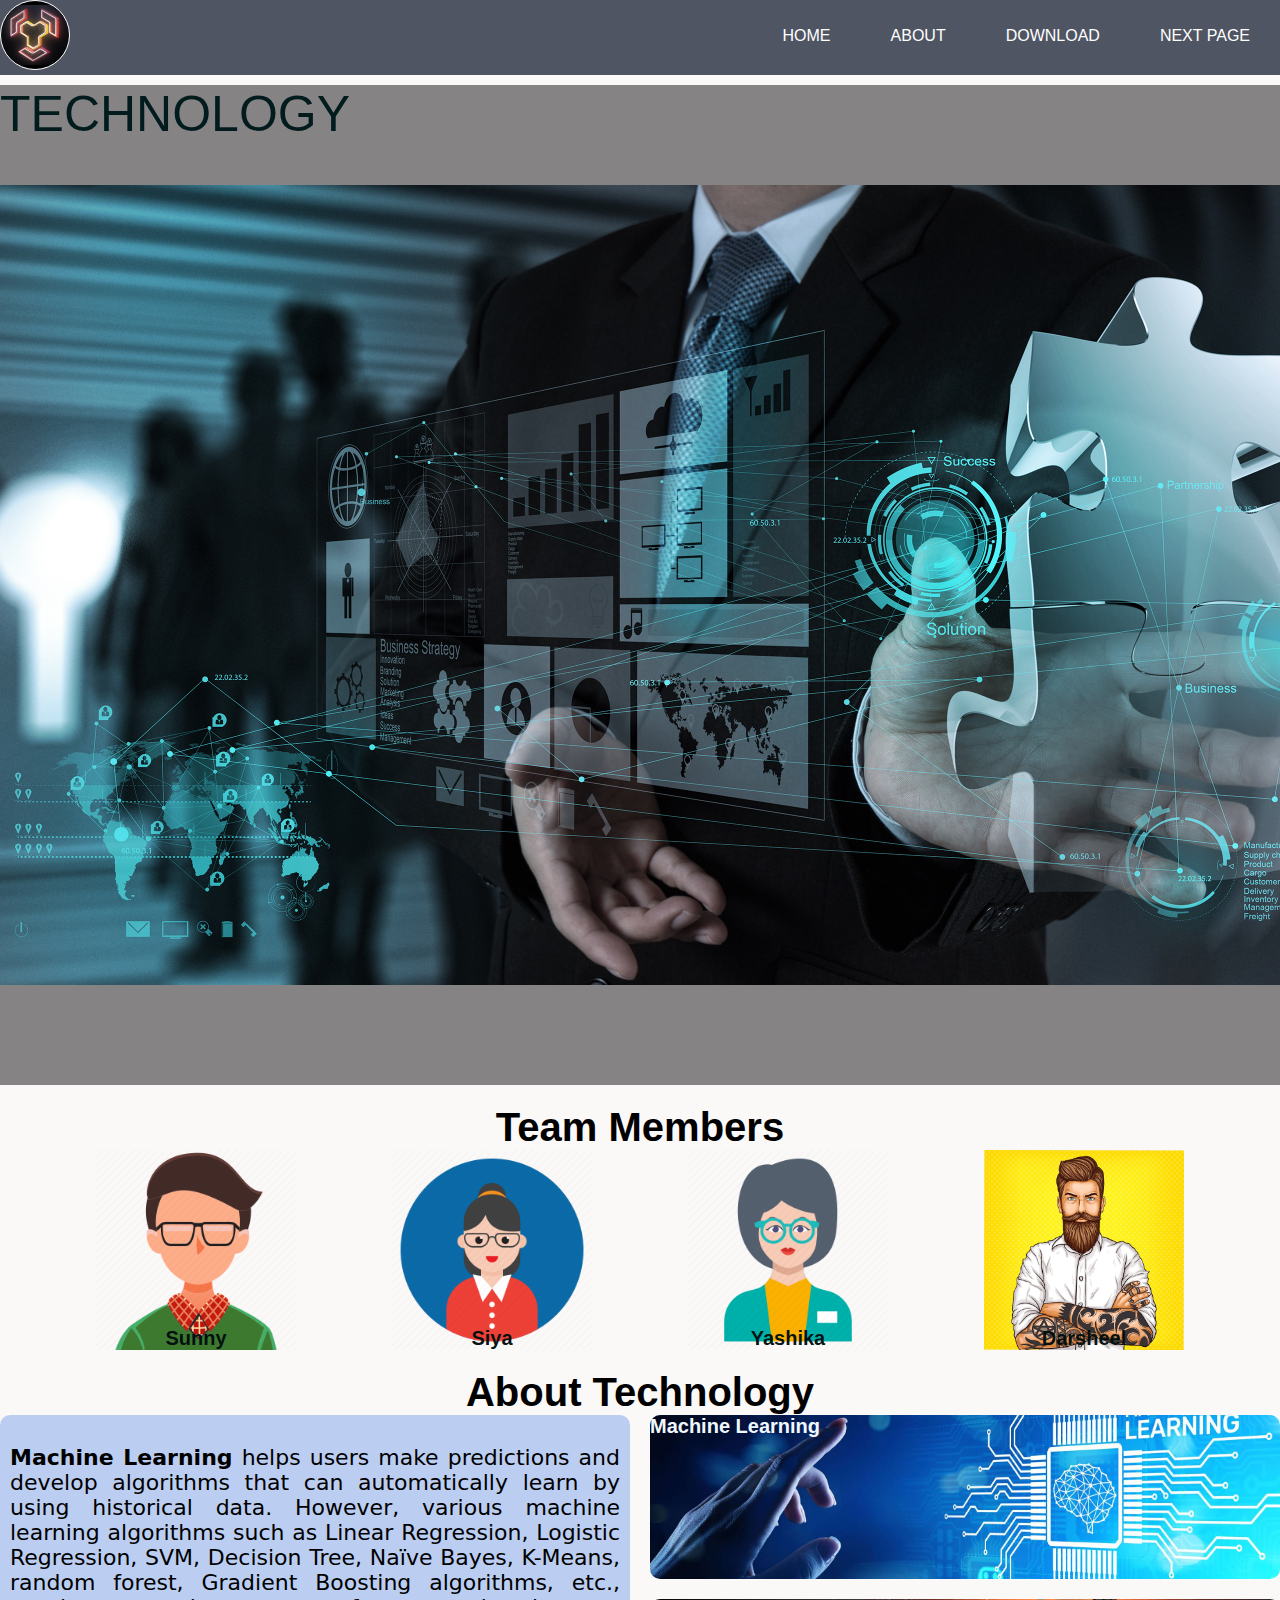
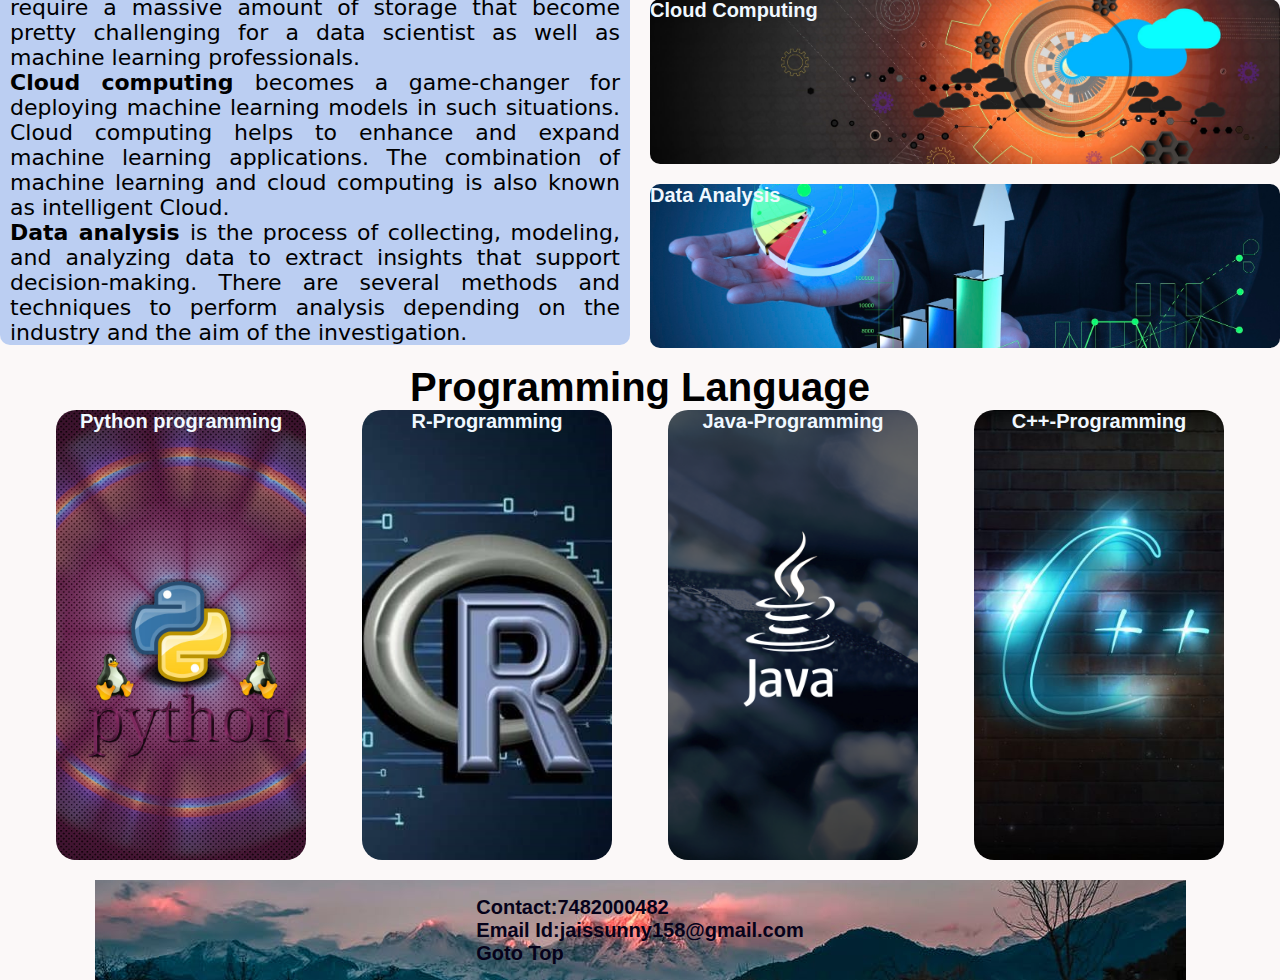
<file: index.html>
<!DOCTYPE html>
<html lang="en">
<head>
    <meta charset="UTF-8">
    <meta http-equiv="X-UA-Compatible" content="IE=edge">
    <meta name="viewport" content="width=device-width, initial-scale=1.0">
    <title>Template</title>
    <link rel="stylesheet" href="./template.css">
    
</head>
<body>
    <header>
        <div id="logo"></div>
        <nav>
            <ul>
                <li><a href="">Home</a></li>
                <li><a href="">about</a></li>
                <li><a href="">Download</a></li>
                <li> <a href="">Next page </a></li>
            </ul>
        </nav>
    </header>
    <!-- <div id="head" class="box">Heading</div> -->
    <div  id="baner" class="box">TECHNOLOGY
        <!-- <p>“It’s not that we <br> use technology, <br> we live technology.”</p> -->
        <div id="quotes">
            “It’s not that we use technology, we live technology.”
        </div>
         </div>
    <h2>Team Members</h2>
    <section id="sec-1">
        <div class="circles" style="background-image: url('./images/Graphic_Designer_male_avatar_men_character_professions-512.webp') ;">Sunny</div>
        <div class="circles" style="background-image: url('./images/avatar__girl__teacher__female__women-512.webp') ;">Siya</div>
        <div class="circles" style="background-image: url('./images/avatar__women__teacher__professor__female-512.webp') ;">Yashika</div>
        <div class="circles" style="background-image: url('./images/vector-pop-art-illustration-of-a-brutal-bearded-man-macho-with-tatoo_1441-376.webp') ;">Darsheel</div>
    </section>
    <h2 >About Technology</h2>
    <section id="sec-2">
        <div id="main">
            <div id="content">
                <strong>Machine Learning</strong> helps users make predictions and develop algorithms that can automatically learn by using historical data.
                However, various machine learning algorithms such as Linear Regression, Logistic Regression, SVM, Decision Tree, Naïve Bayes,
                K-Means, random forest, Gradient Boosting algorithms, etc., require a massive amount of storage that become pretty challenging
                for a data scientist as well as machine learning professionals. 
            
            <br>
             <strong>Cloud computing </strong> becomes a game-changer for deploying machine 
                learning models in such situations. Cloud computing helps to enhance and expand machine learning applications. 
                The combination of machine learning and cloud computing is also known as intelligent Cloud.
            
            <br>
               <strong>Data analysis </strong> is the process of collecting, modeling, and analyzing data to extract insights that support decision-making. 
                There are several methods and techniques to perform analysis depending on the industry and the aim of the investigation.
            </div>
        </div>
        <div id="articles">
            <div class="article" style="background-image: url('./images/90b0048886_50162050_machine-learning1.jpg');">Machine Learning</div>
            <div class="article" style="background-image: url('./images/cloud\ computing.jpg');">Cloud  Computing</div>
            <div class="article" style="background-image: url('./images/data\ analyts.jpg');">Data Analysis</div>
        </div>

    </section>
    <h2>Programming Language</h2>
    <section id="sec-3">
        <div class="box" style="background-image: url('./images/python.jpg') ;">Python programming</div>
        <div class="box" style="background-image: url('./images/r-programming-language-is-all-time-high-in-tiobe-index-for-july-2020\ copy.jpg') ;">R-Programming</div>
        <div class="box" style="background-image: url('./images/160-1606471_logo-java.png') ;">Java-Programming</div>
        <div class="box" style="background-image: url('./images/c4124383dff6d731dbd1c5cfd89d2a4d.jpg') ;">C++-Programming</div>
    </section>
    <section id="sec-4">
        <footer>
            <div>Contact:7482000482</div>
            <div>Email Id:jaissunny158@gmail.com</div>
            <div> Goto Top</div>

        </footer>
    </section>
</body>
</html>
</file>
<file: template.css>
/* #head{
    width: 100%;
    height: 50px;
    border: 2px solid red;
    color: white;
    font-family: Arial, Helvetica, sans-serif;
    background-color: grey;
    text-align: center;
    line-height: 50px;
} */
*{
    padding: 0px;
    margin: 0px;
    box-sizing: border-box;
}
body{
    font-family: Arial, Helvetica, sans-serif;
    background-color: rgba(251, 247, 247, 0.907);
}
header{
    width: 100%;
    height:75px;
    background-color: rgba(44, 52, 68, 0.832);
    color: white;
    display: flex;
    justify-content: space-between;
    text-decoration: none;
}
nav ul{
    list-style: none;
    display: flex;
    padding-top: 27px;
}
nav ul li a{
    color: white;
    text-decoration: none;
    text-transform: uppercase;
    padding: 10px 30px;
    transition: 1s;
}
nav ul li a:hover{
    background-color: white;
    color: black;
    border-radius: 20px;
    
}
#logo{
    width: 70px;
    height: 70px;
    border: 1px solid white;
    background-image: url(./images/tech-logo-build-27093829-videohive-download-free-hunterae-com-3.jpg);
    background-position: 50%;
    background-repeat: no-repeat;
    background-size: cover;
    object-fit: contain;
    border-radius: 50%;
    display: flex;
    justify-content: center;
    align-items: center;
    font-weight: bold;
    
}
#logo:hover{
    background-color: rgb(126, 8, 128);
    /* color: darkblue; */
}
#baner{
    width:100%;
    height: 100vh;
    color: rgb(9, 244, 166);
    font-size: 50px;
    color: rgb(2, 28, 29);
    background-color: #100e1080;
    background-size: contain;
    background-image:url('./images/Internet_Business_Technology_HD_Wallpaper_11_2560x1600.jpg');
    background-repeat: no-repeat;
    object-position: 100%;
    object-fit: fill;
    background-position: 450px;
    /* text-align: center; */
    /* line-height: 100vh; */
    margin-top: 10px;
}
#baner #quotes{
    width: 450px;
    height: 700px;
    margin-top: 150px;
    font-weight: 300;
    font-family: Georgia, 'Times New Roman', Times, serif;
    color: rgb(2, 52, 53);
    padding: 0px 10px;
}
#sec-1{
    display: flex;
    justify-content: space-evenly;
}
#sec-1 .circles{
    width: 300px;
    height: 300px;
    /* background-color: chocolate; */
    text-align: end;
    border-radius: 50%;
    display: flex;
    justify-content: space-evenly;
    align-items: flex-end; 
    background-repeat: no-repeat;
    background-size: contain;
    font-size: 20px;
    color: rgba(0, 14, 14, 0.971);
    font-weight: bold;
}
h2{
    text-align: center;
    margin-top: 20px;
    font-size: 40px;
}

#sec-2{
    display: flex;
    
}
#sec-2 #main{
    width: 100%;
    height: 500px;
    background-color: rgba(146, 179, 239, 0.611);
    border-radius: 10px;
    /* display: flex; */
    /* justify-content: center; */
    /* align-items: center; */
    /* object-fit: scale-down; */
}
#sec-2 #main #content{
    margin-top: 30px;
    font-size: 22px;
    /* font-style: italic; */

    font-family: system-ui, -apple-system, BlinkMacSystemFont, 'Segoe UI', Roboto, Oxygen, Ubuntu, Cantarell,'Open Sans', 'Helvetica Neue', sans-serif;
    text-align: justify;
    padding: 0px 10px;
}
#articles{
    width: 100%;
    margin-left: 20px;
    

    /* margin-top: 5px; */
}
.article{
    height: 153px;
    background-color: deeppink;
    text-align: start;
    margin-bottom: 20px;
    /* line-height: 150px; */
    background-repeat: no-repeat;
    background-size: cover; 
    object-fit: scale-down;
    background-position: 0px;
    font-size: 20px;
    font-weight: bold;
    color: aliceblue;
    /* border: 0px solid black; */
    border-radius: 10px;
    /* background-clip: border-box; */
}

#sec-3{
    display: flex;
    justify-content: space-evenly;
    
}
#sec-3 .box{
    width: 250px;
    height: 450px;
    border-radius: 20px;
    background-color: chocolate;
    display: flex;
    justify-content: space-evenly;
    align-items: initial;
    background-repeat: no-repeat;
    background-size: cover;
    background-position: 50%;
    font-size: 20px;
    font-weight: bold;
    color: aliceblue;

}
/* #sec-3 .box[data-show-border=false] {
    box-shadow: 0 1px 6px rgb(31 31 31 / 12%), 0 1px 4px rgb(31 31 31 / 12%);
} */
#sec-4{
    width: 100%;
    height: 100px;
    /* background-color: rgba(10, 163, 163, 0.63); */
    display: flex;
    justify-content:space-around;
    align-items: center;
    margin-top: 20px;
    background-image: url('./images/pexels-photo-2693529.jpeg');
    background-position: 50%;
    background-repeat: no-repeat;
}
#sec-4 div{
    /* width: 100px; */
    /* height: 25px; */
    
    display: flex;
    justify-content: space-between;
    align-items: center;
    color: rgb(6, 2, 26);
    font-size: 20px;
    font-weight: bold;
}

/* @media screen and (max-width: 1199px) {
    body {
      background-color: pink;
    }
  }

  @media screen and (max-width: 1024px) {
    body {
      background-color: rgb(216, 99, 216);
    }
  }


  @media screen and (max-width: 768px) {
    body {
      background-color: lightgreen;
    }
  } */



  @media screen and (max-width: 500px) {
    /* body {
      background-color: lightblue;
      width: 100%;
    } */
    #baner{
        width:100%;
        background-position: 100%;
        height: 500px;
        
        
    }
    #baner #quotes{
        display: none;
        
    }
    #sec-1,#sec-2,#sec-3,#sec-4{
        display: flex;
        /* justify-content: space-evenly; */
        flex-direction: column;
    }
    #sec-1 .circles{
        width: 80%;
        /* height: 100%; */
        border-radius: 0%;
        text-align: center;
        margin-left: 60px;
        margin-bottom: 20px;
    }
    #sec-2 #main{
        width: 100%;
        height: 100%;
        margin-bottom: 20px;
    }
    
    #articles{
        width: 100%;
        margin-left: 0px;
       
        
    }
    #sec-3{
        flex-direction: column;
    }
    #sec-3 .box{
        width: 80%;
        margin-top: 20px;
        margin-left: 40px;
    
    }
    /* #sec-3 .box[data-show-border=false] {
        box-shadow: 0 1px 6px rgb(31 31 31 / 12%), 0 1px 4px rgb(31 31 31 / 12%);
    } */
    #sec-4{
        width: 100%;
        height: 100%;
    }
}
@media screen and (min-width: 501px)and (max-width: 800px) {
    /* body {
      background-color: lightblue;
      width: 100%;
    } */
    #baner{
        width:100%;
        background-position: 100%;
        height: 700px;
        
        
    }
    #baner #quotes{
        display: none;
        
    }
    
    #sec-1 .circles{
        width: 200px;
        height: 200px;
        border-radius: 0%;
        text-align: center;
        /* margin-left: 60px; */
        /* margin-bottom: 20px; */
    }
    #sec-2{
        display: flex;
        /* justify-content: space-evenly; */
        flex-direction: column;
    }
    #sec-2 #main{
        width: 100%;
        height: 100%;
        margin-bottom: 20px;
    }
    
    #articles{
        width: 100%;
        margin-left: 0px;
       
        
    }
    #sec-3{
        /* display: flex; */
        /* justify-content: center; */
        flex-direction: column;
        width: 100%;
        /* height: 2500px; */
    }
    #sec-3 .box{
        width: 70%;
        margin-top: 20px;
        margin-left: 100px;
    
    }
    /* #sec-3 .box[data-show-border=false] {
        box-shadow: 0 1px 6px rgb(31 31 31 / 12%), 0 1px 4px rgb(31 31 31 / 12%);
    } */
    #sec-4{
        width: 100%;
        height: 100%;
    }
}
@media screen and (min-width: 801px)and (max-width: 1100px) {
    /* body {
      background-color: lightblue;
      width: 100%;
    } */
    #baner{
        width:100%;
        background-position: 100%;
        height: 700px;
        
        
    }
    #baner #quotes{
        display: none;
        
    }
    
    #sec-1 .circles{
        width: 200px;
        height: 200px;
        border-radius: 0%;
        text-align: center;
        /* margin-left: 60px; */
        /* margin-bottom: 20px; */
    }
    #sec-2{
        display: flex;
        /* justify-content: space-evenly; */
        flex-direction: column;
    }
    #sec-2 #main{
        width: 100%;
        height: 100%;
        margin-bottom: 20px;
    }
    
    #articles{
        width: 100%;
        margin-left: 0px;
       
        
    }
    #sec-3{
        /* display: flex; */
        /* justify-content: center; */
        /* flex-direction: column; */
        width: 100%;
        /* height: 2500px; */
    }
    #sec-3 .box{
        width: 70%;
        margin-top: 20px;
        margin-left: 20px;
    
    }
    /* #sec-3 .box[data-show-border=false] {
        box-shadow: 0 1px 6px rgb(31 31 31 / 12%), 0 1px 4px rgb(31 31 31 / 12%);
    } */
    #sec-4{
        width: 100%;
        height: 100%;
    }
}
@media screen and (min-width: 1101px)and (max-width: 1500px) {
    /* body {
      background-color: lightblue;
      width: 100%;
    } */
    #baner{
        width:100%;
        background-position: 100%;
        height: 1000px;
        
        
    }
    #baner #quotes{
        display: none;
        
    }
    #sec-1 .circles{
        width: 200px;
        height: 200px;
        border-radius: 0%;
        text-align: center;
        /* margin-left: 60px; */
        /* margin-bottom: 20px; */
    }
    #sec-2 #main{
        width: 100%;
        height: 100%;
        
    }
    .article{
        width: 100%;
        height:31%;
        
       
        
    }
}
</file>
